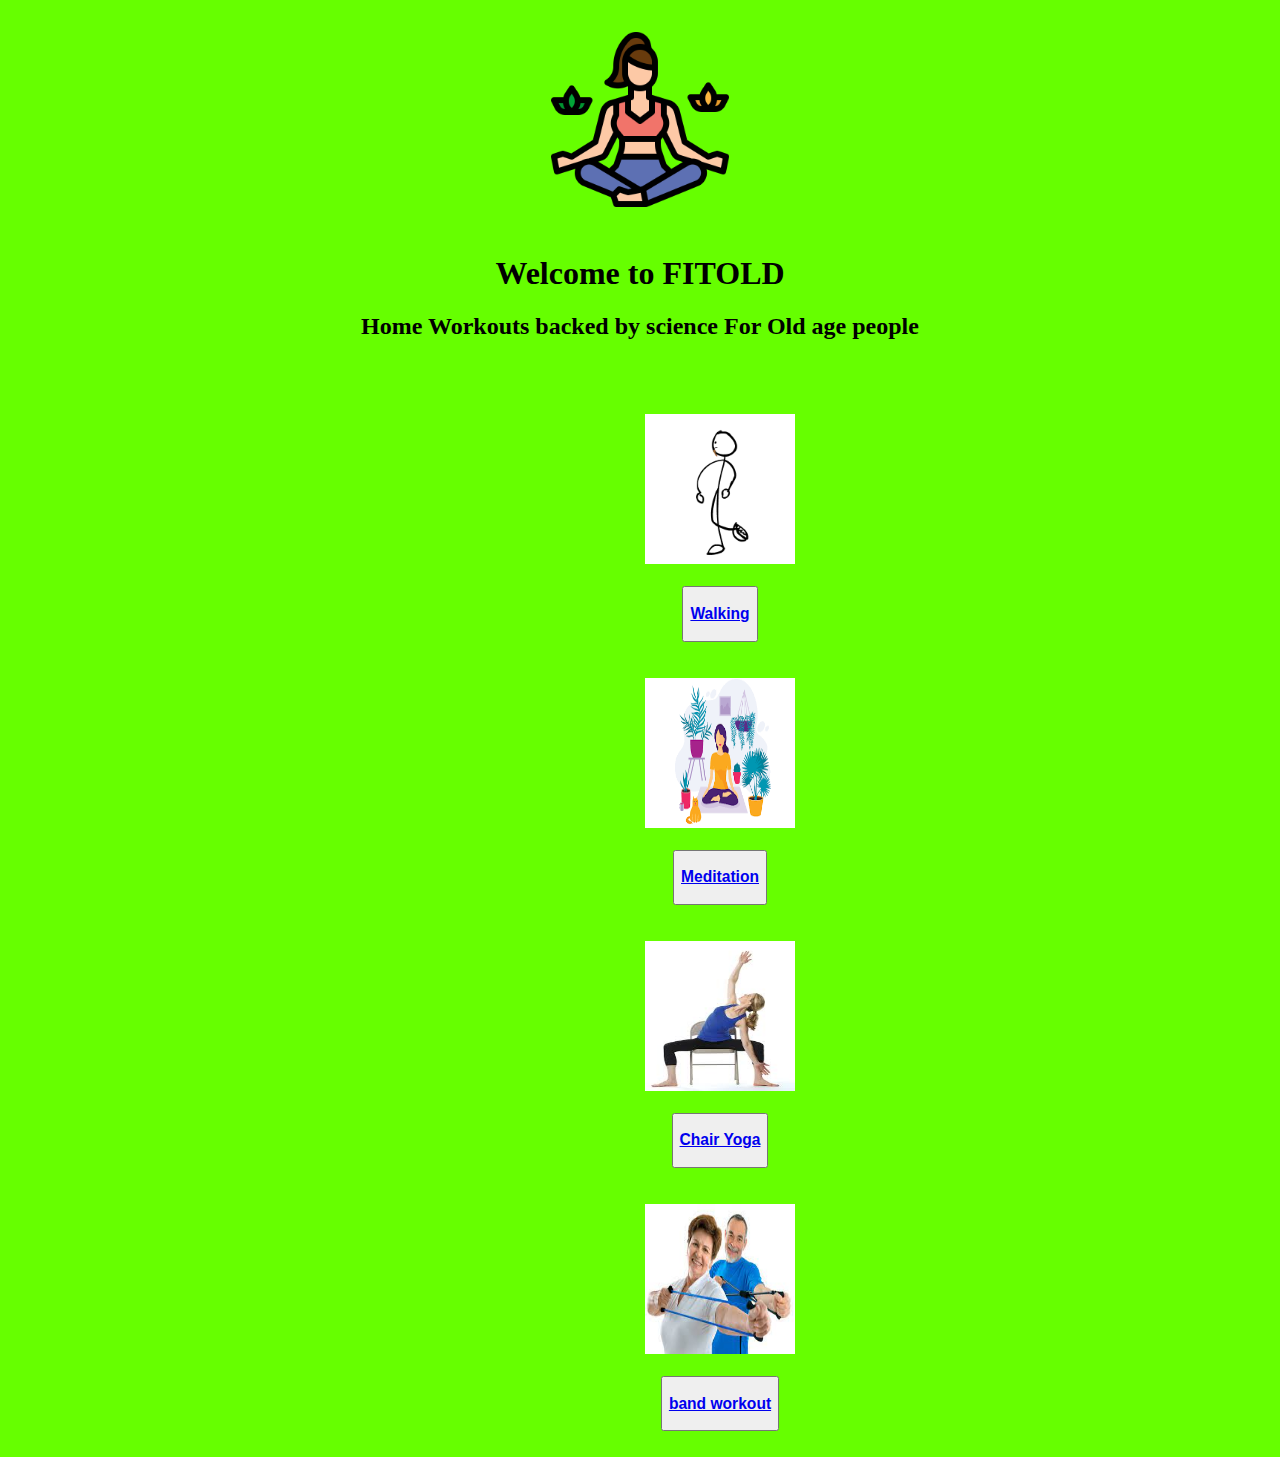
<file: index.html>
<!DOCTYPE html>
<html lang="en">
<head>
    <meta charset="UTF-8">
    <meta http-equiv="X-UA-Compatible" content="IE=edge">
    <meta name="viewport" content="width=device-width, initial-scale=1.0">
    <link rel="stylesheet" href="style.css">
    <link rel="icon" href="meditation.png">   
    <link href="https://cdn.jsdelivr.net/npm/bootstrap@5.3.0-alpha1/dist/css/bootstrap.min.css" rel="stylesheet" integrity="sha384-GLhlTQ8iRABdZLl6O3oVMWSktQOp6b7In1Zl3/Jr59b6EGGoI1aFkw7cmDA6j6gD" crossorigin="anonymous">
 
    <title>FITOLD</title>
</head>
<body style="background-color: rgb(102, 255, 0); ">
        <br>
        <img class="i1" src="meditation.png" alt="Logo"><br>
        <h1>Welcome to FITOLD</h1>
        <h2>Home Workouts backed by science For Old age people</h2>
        <br><br>
        <div class="row">
            <div class="col" style="padding-left: 160px;"><br>
                <img style="width: 150px; height: 150px;" src="w1.png" alt=""><br><br>
                <button type="button" class="btn btn-outline-info"><h3><a href="walking.html">Walking</a></h3></button><br><br>
            </div>
            <div  class="col" style="padding-left: 160px;"><br>
                <img style="width: 150px; height: 150px;" src="m1.png" alt=""><br><br>
                <button type="button" class="btn btn-outline-info"><h3><a href="Meditation.html">Meditation</a></h3></button><br><br>
            </div>
            <div  class="col"  style="padding-left: 160px;"><br>
                <img style="width: 150px; height: 150px;" src="c1.png" alt=""><br><br>
                <button type="button" class="btn btn-outline-info"><h3><a href="Chair.html">Chair Yoga</a></h3></button><br><br>
            </div>
            <div class="col"  style="padding-left: 160px;"><br>
                <img style="width: 150px; height: 150px;" src="r1.png" alt=""><br><br>
                <button type="button" class="btn btn-outline-info"><h3><a href="Band.html">band workout</a></h3></button><br><br>
            </div>
        </div>
        <script>
            function showPopup() {
               sound.play();
              alert("Time to take Medicines!");
              
            }
          
            // set the time you want the message to appear
            var triggerHour = 7;
            var triggerMinutes = 00;
          
            // get the current time
            var date = new Date();
            var currentHour = date.getHours();
            var currentMinutes = date.getMinutes();
            var sound = new Audio("alert.mp3");
            var sound1 = new Audio("alert.mp3");
          
            // check if the current time matches the trigger time
            if(7<=currentHour<=21 && currentMinutes === 30 || currentMinutes === 00)
            {
                sound.play();
                alert("Drink Water");
            }
            if(currentHour === 7 && currentMinutes === 00)
            {
                sound.play();
                alert("Good Morning!");
                
            }
            else if(currentHour === 8 && currentMinutes === 00)
            {
                sound.play();
                alert("Time to take Breakfast!");
                
            }
            else if (currentHour === 8 && currentMinutes === 30) {
              showPopup();
            
            }
            else if(currentHour === 12 && currentMinutes === 30)
            {
                sound.play();
                alert("Time to take Lunch!");
                
            }
            else if (currentHour === 7 && currentMinutes === 30) {
              showPopup();
            }
            else if(currentHour === 14 && currentMinutes === 30)
            {
                sound.play();
                alert("Time to take Short nap!");
                
            }
            else if (currentHour === 16 && currentMinutes === 30) {
                alert("Wake Up!");
                sound.play();
            }
            else if(currentHour === 20 && currentMinutes === 00)
            {
                alert("Time to take Dinner!");
                sound.play();
            }
            else if (currentHour === 20 && currentMinutes === 30) {
              showPopup();
            }
            else if (currentHour >= 21) {
                sound.play();
                alert("Time to take Sleep!");
                
            }
          
            // setInterval to check for the trigger time every minute
            setInterval(() => {
              var date = new Date();
              var currentHour = date.getHours();
              var currentMinutes = date.getMinutes();
          
              if(7<=currentHour<=21 && currentMinutes === 30 || currentMinutes === 00)
            {
                alert("Drink Water");
            }
            }, 1800000); // 60000 milliseconds = 1 minute
          </script>
          
          
          
        


    
    
        
        
        

</body>
</html>
</file>
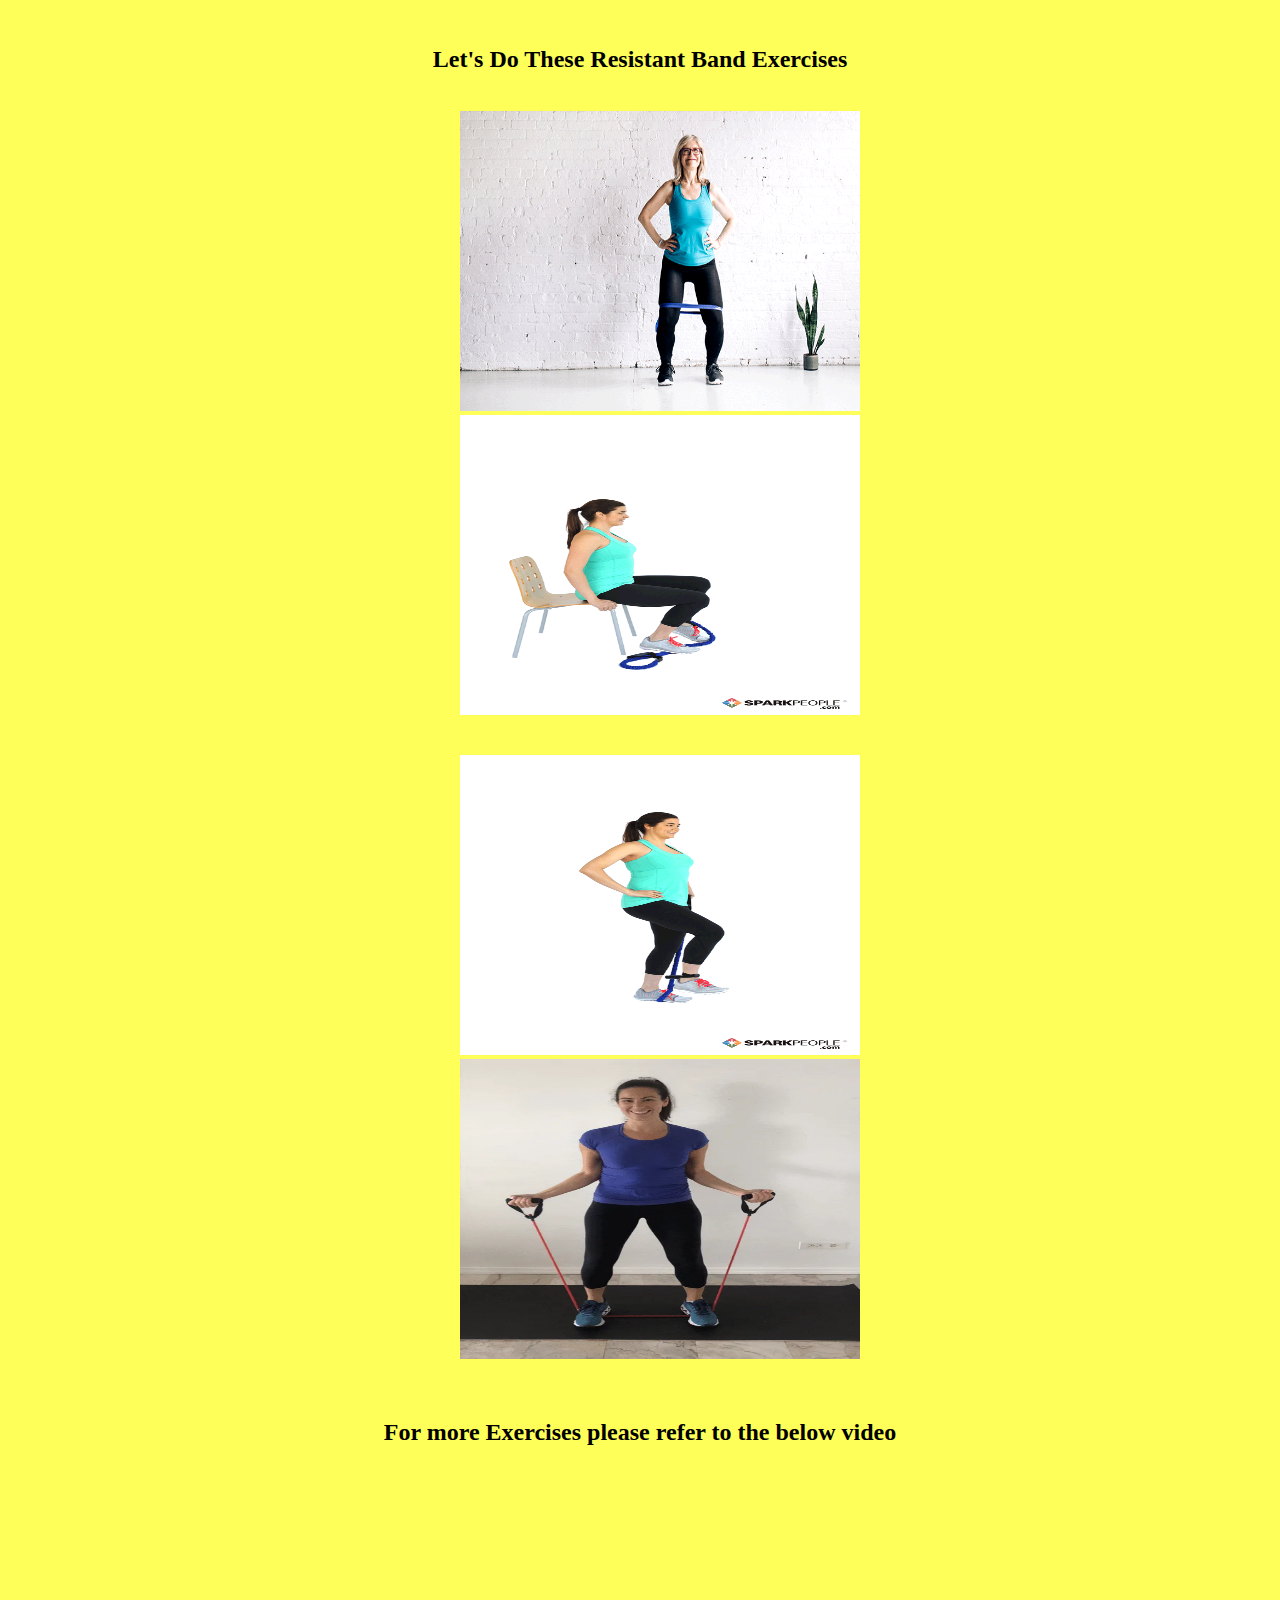
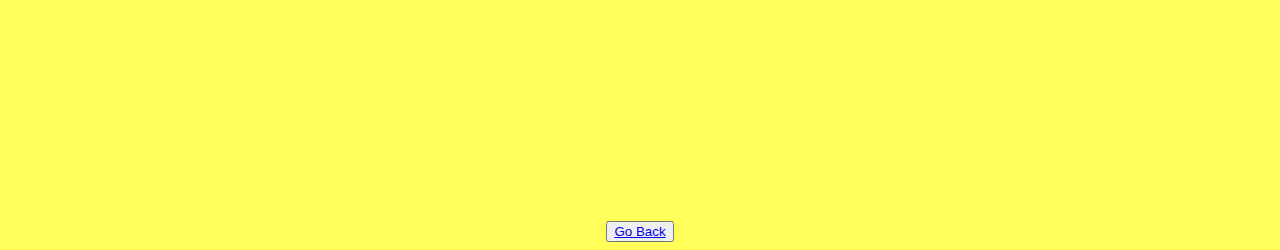
<file: Band.html>
<!DOCTYPE html>
<html lang="en">
<head>
    <meta charset="UTF-8">
    <meta http-equiv="X-UA-Compatible" content="IE=edge">
    <meta name="viewport" content="width=device-width, initial-scale=1.0">
    <title>FO-Chair_Yoga</title>
    <link rel="icon" href="c12.png">
    <link rel="stylesheet" href="style.css">
    <link href="https://cdn.jsdelivr.net/npm/bootstrap@5.3.0-alpha1/dist/css/bootstrap.min.css" rel="stylesheet" integrity="sha384-GLhlTQ8iRABdZLl6O3oVMWSktQOp6b7In1Zl3/Jr59b6EGGoI1aFkw7cmDA6j6gD" crossorigin="anonymous">

</head>
<body style="text-align: center; background-color: rgb(255, 255, 89);">
    <br>
    <h2>Let's Do These Resistant Band Exercises</h2><br>
    <div class="row">
        <div class="col-lg-6 col-md-12 col-sm-12" style="padding-left: 40px;">
            <img class="ci2" src="ba1.png" alt=""><br>
    
        </div>
        <div class="col-lg-6 col-md-12 col-sm-12" style="padding-left: 40px;">
            <img class="ci2" src="ba2.png" alt=""><br>
    
        </div>
    </div>
    <br>
    <br>
    <div class="row">
        <div class="col-lg-6 col-md-12 col-sm-12" style="padding-left: 40px;">
            <img class="ci2" src="ba3.png" alt=""><br>
    
        </div>
        <div class="col-lg-6 col-md-12 col-sm-12" style="padding-left: 40px;">
            <img class="ci2" src="ba4.png" alt=""><br>
    
        </div>
        

    </div>
    
<br>
<br>


<h2>For more Exercises please refer to the below video</h2><br>
<iframe width="560" height="315" src="https://www.youtube.com/embed/ZP9FKXGoBg8" title="YouTube video player" frameborder="0" allow="accelerometer; autoplay; clipboard-write; encrypted-media; gyroscope; picture-in-picture; web-share" allowfullscreen></iframe>
<br><br>




    <button type="button" class="btn btn-dark"><a href="index.html">Go Back</a></button>
    
</body>
</html>
</file>
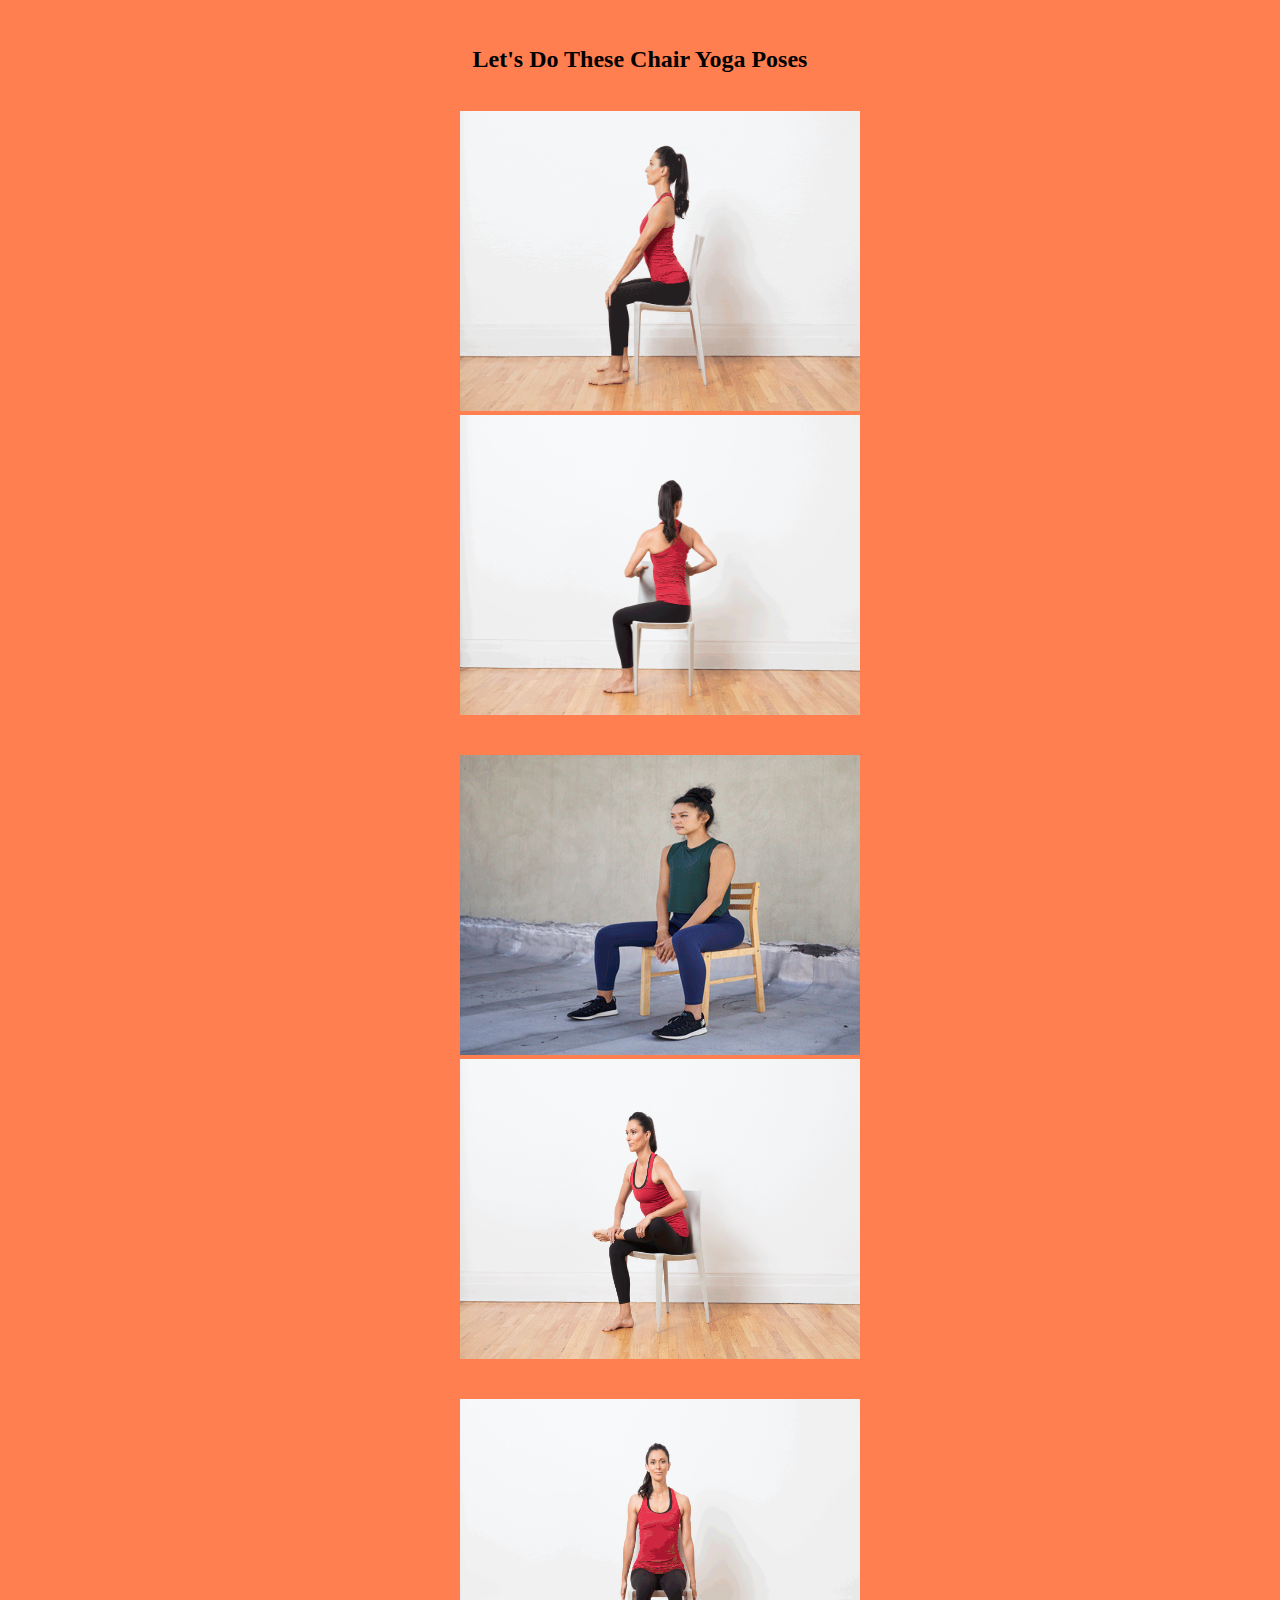
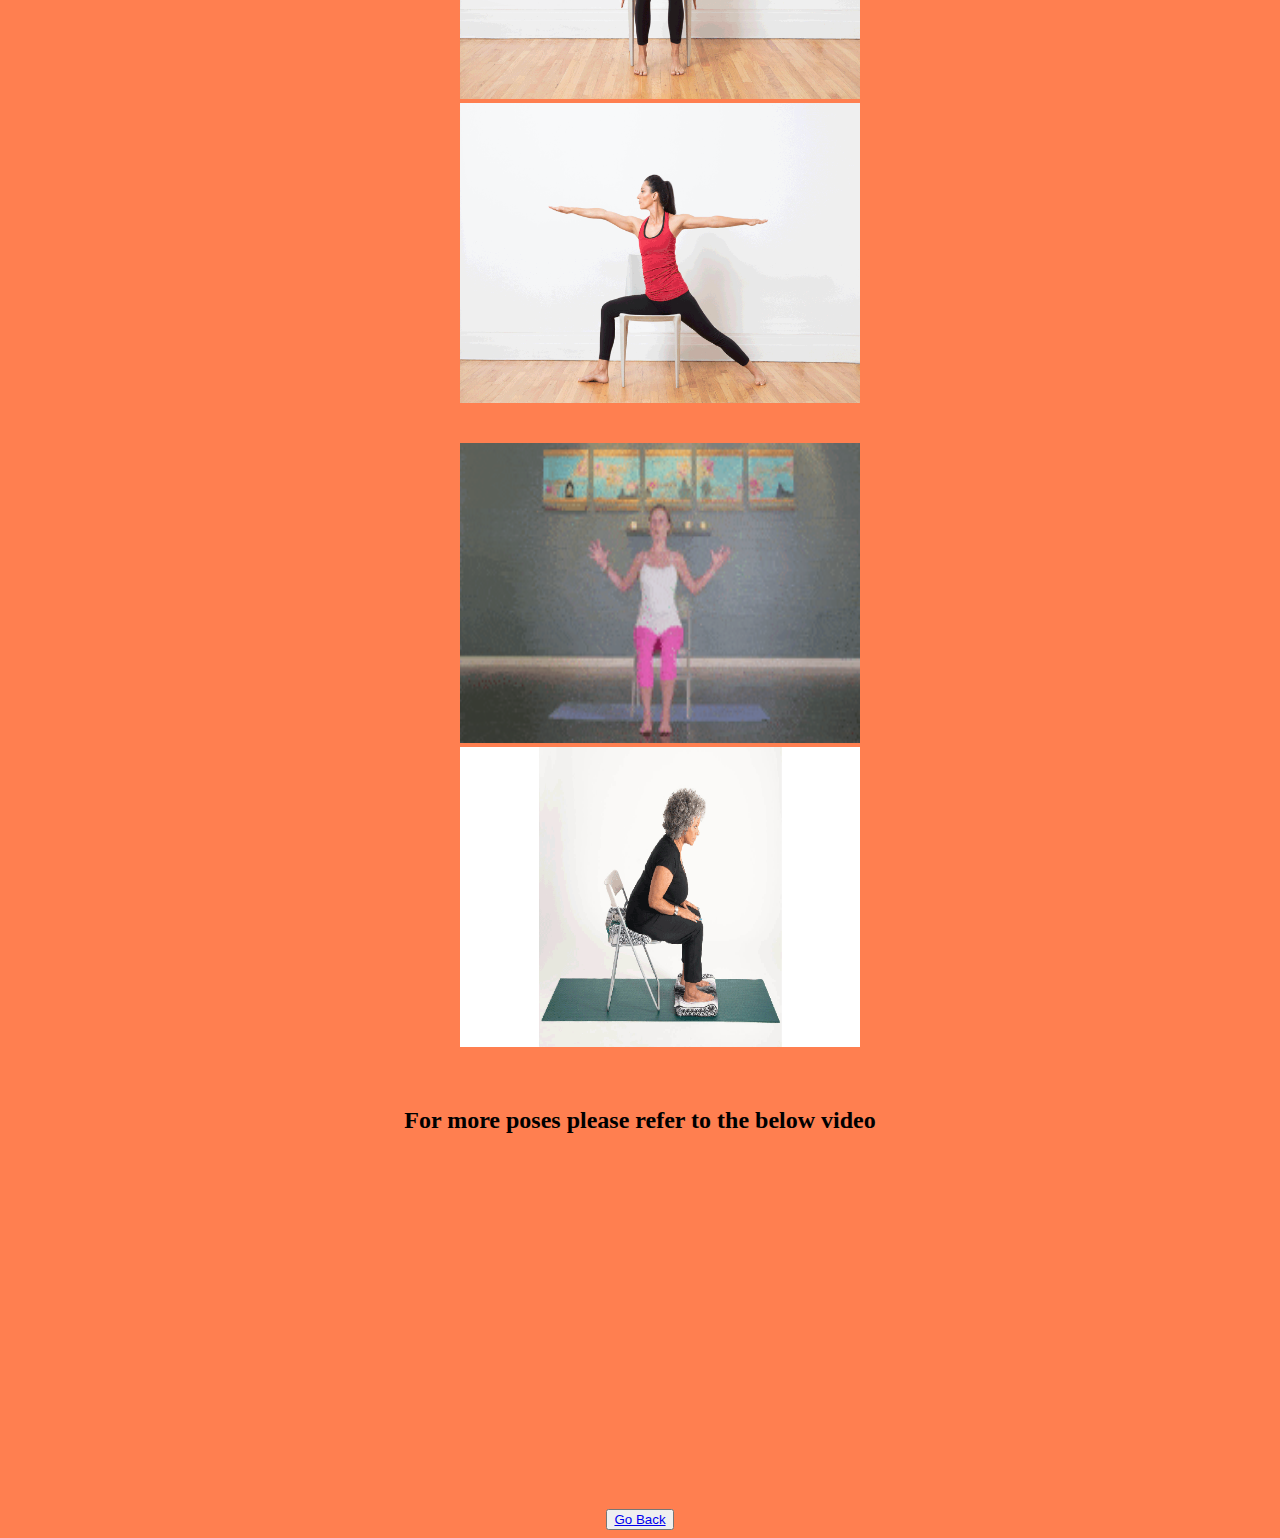
<file: Chair.html>
<!DOCTYPE html>
<html lang="en">
<head>
    <meta charset="UTF-8">
    <meta http-equiv="X-UA-Compatible" content="IE=edge">
    <meta name="viewport" content="width=device-width, initial-scale=1.0">
    <title>FO-Chair_Yoga</title>
    <link rel="icon" href="c12.png">
    <link rel="stylesheet" href="style.css">
    <link href="https://cdn.jsdelivr.net/npm/bootstrap@5.3.0-alpha1/dist/css/bootstrap.min.css" rel="stylesheet" integrity="sha384-GLhlTQ8iRABdZLl6O3oVMWSktQOp6b7In1Zl3/Jr59b6EGGoI1aFkw7cmDA6j6gD" crossorigin="anonymous">

</head>
<body style="text-align: center; background-color: coral;">
    <br>
    <h2>Let's Do These Chair Yoga Poses</h2><br>
    <div class="row">
        <div class="col-lg-6 col-md-12 col-sm-12" style="padding-left: 40px;">
            <img class="ci1" src="cy1.png" alt=""><br>
    
        </div>
        <div class="col-lg-6 col-md-12 col-sm-12" style="padding-left: 40px;">
            <img class="ci1" src="cy2.png" alt=""><br>
    
        </div>
    </div>
    <br>
    <br>
    <div class="row">
        <div class="col-lg-6 col-md-12 col-sm-12" style="padding-left: 40px;">
            <img class="ci1" src="cy3.png" alt=""><br>
    
        </div>
        <div class="col-lg-6 col-md-12 col-sm-12" style="padding-left: 40px;">
            <img class="ci1" src="cy4.png" alt=""><br>
    
        </div>
    </div>
    <br>
    <br>
    <div class="row">
        <div class="col-lg-6 col-md-12 col-sm-12" style="padding-left: 40px;">
            <img class="ci1" src="cy5.png" alt=""><br>
    
        </div>
        <div class="col-lg-6 col-md-12 col-sm-12" style="padding-left: 40px;">
            <img class="ci1" src="cy6.png" alt=""><br>
    
        </div>
    </div>
    <br>
    <br>
    <div class="row">
        <div class="col-lg-6 col-md-12 col-sm-12" style="padding-left: 40px;">
            <img class="ci1" src="cy7.png" alt=""><br>
    
        </div>
        <div class="col-lg-6 col-md-12 col-sm-12" style="padding-left: 40px;">
            <img class="ci1" src="chair2.png" alt=""><br>
    
        </div>

    </div>
    
<br>
<br>


<h2>For more poses please refer to the below video</h2><br>
<iframe width="560" height="315" src="https://www.youtube.com/embed/1DYH5ud3zHo" title="YouTube video player" frameborder="0" allow="accelerometer; autoplay; clipboard-write; encrypted-media; gyroscope; picture-in-picture; web-share" allowfullscreen></iframe>

<br><br>




    <button type="button" class="btn btn-dark"><a href="index.html">Go Back</a></button>
    
</body>
</html>
</file>
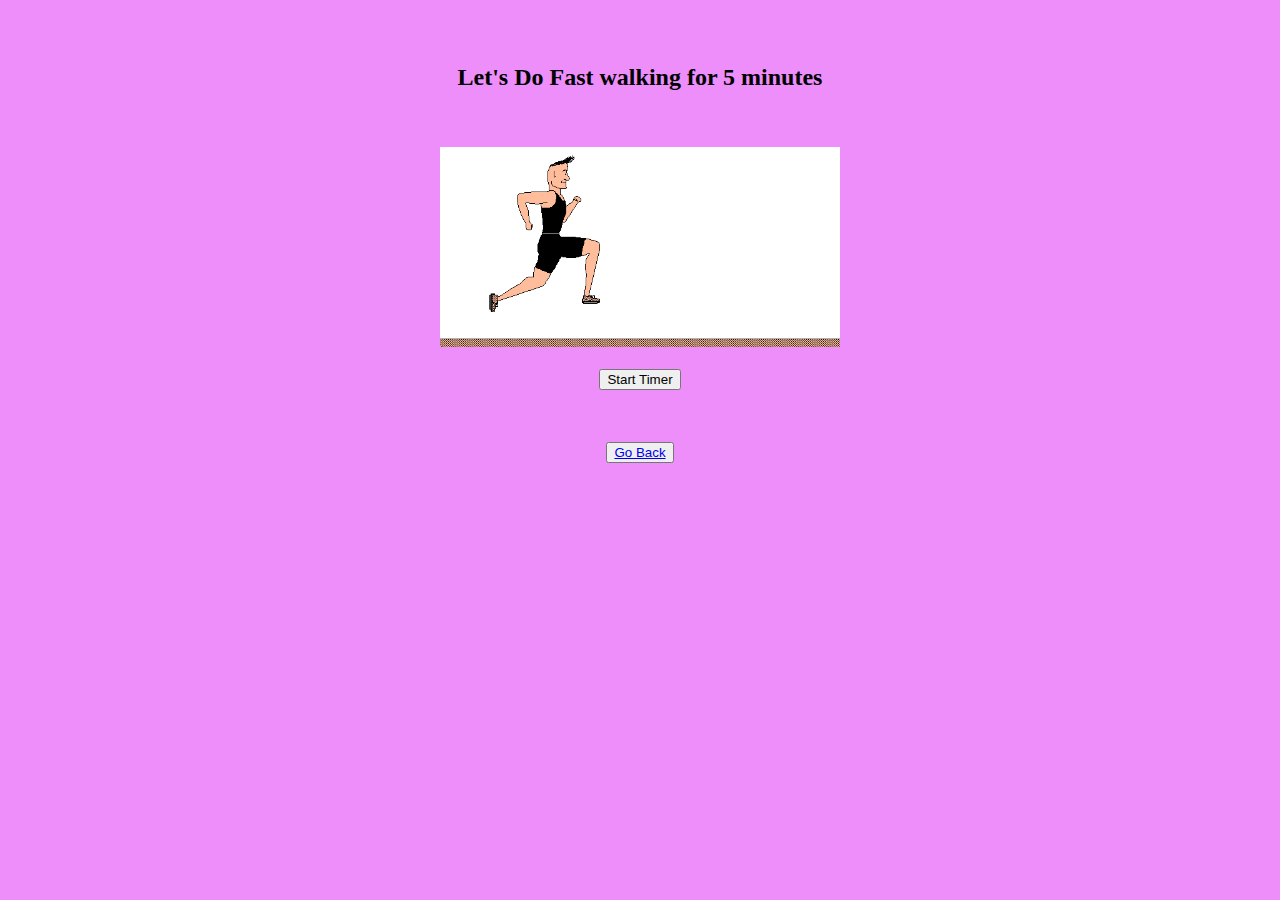
<file: fw.html>
<!DOCTYPE html>
<html lang="en">
<head>
    <meta charset="UTF-8">
    <meta http-equiv="X-UA-Compatible" content="IE=edge">
    <meta name="viewport" content="width=device-width, initial-scale=1.0">
    <title>Fast-Walking</title>
    <link rel="icon" href="walking.png">
    <link href="https://cdn.jsdelivr.net/npm/bootstrap@5.3.0-alpha1/dist/css/bootstrap.min.css" rel="stylesheet" integrity="sha384-GLhlTQ8iRABdZLl6O3oVMWSktQOp6b7In1Zl3/Jr59b6EGGoI1aFkw7cmDA6j6gD" crossorigin="anonymous">

</head>
<body style="background-color: rgb(237, 142, 250); text-align: center;">
    <br><br>
    <h2>Let's Do Fast walking for 5 minutes</h2><br><br>
    <img style="height: 200px; width: 400px;" src="fw.png" alt="">
    <br><br>
    <button class="btn btn-success" onclick="startTimer()">Start Timer</button>
<p id="timer"></p>

<script>
  var count = 300; // 5 minutes
  var counter;
  var timerDisplay = document.getElementById("timer");

  function startTimer() {
    counter = setInterval(timer, 1000);
  }

  function timer() {
    count = count - 1;
    if (count <= 0) {
      clearInterval(counter);
      timerDisplay.innerHTML = "Time's up!";
      return;
    }

    var seconds = count % 60;
    var minutes = Math.floor(count / 60);
    var time = minutes + ":" + seconds;
    timerDisplay.innerHTML = time;
  }
</script>
<br><br>
<button type="button" class="btn btn-dark"><a href="walking.html">Go Back</a></button>

    
</body>
</html>
</file>
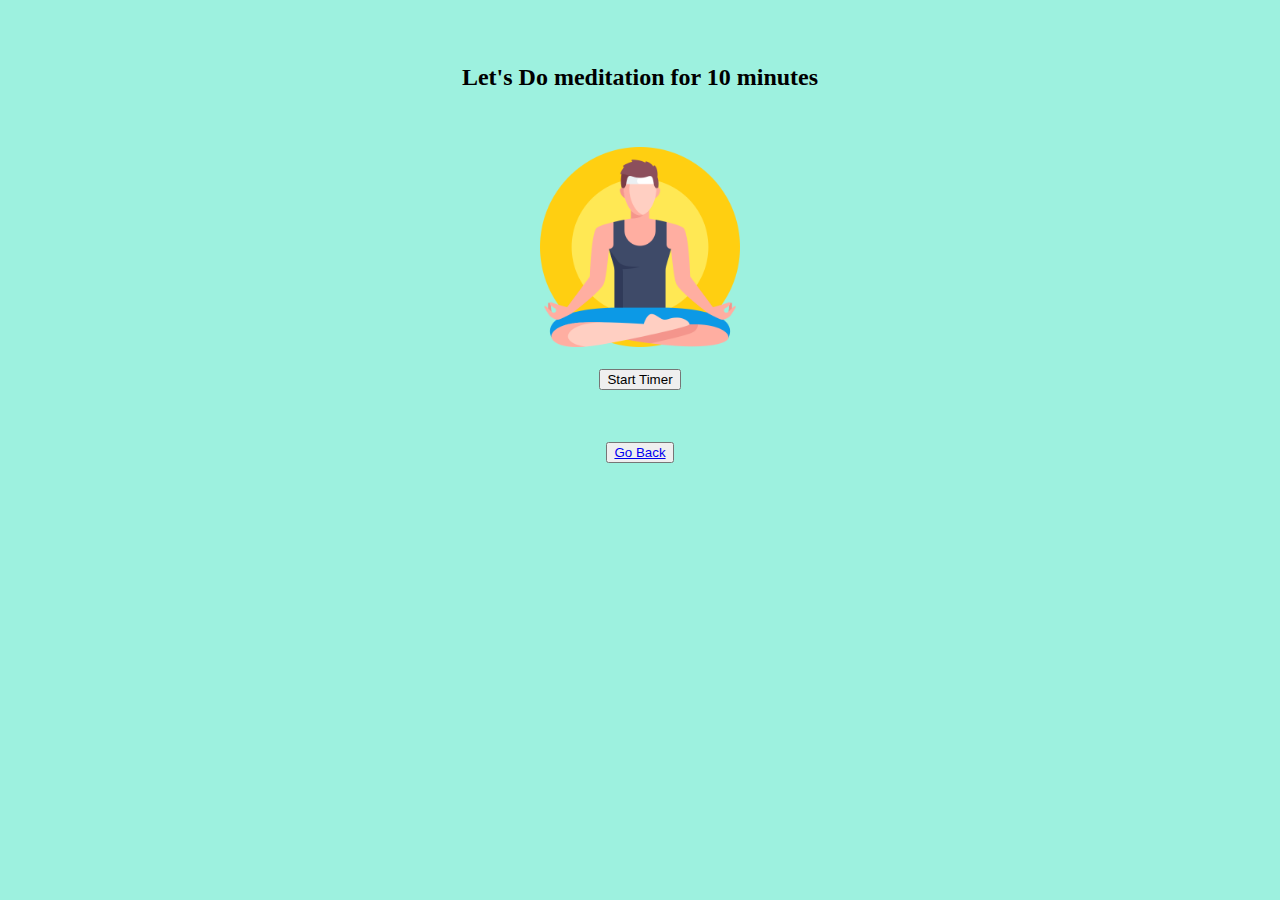
<file: Meditation.html>
<!DOCTYPE html>
<html lang="en">
<head>
    <meta charset="UTF-8">
    <meta http-equiv="X-UA-Compatible" content="IE=edge">
    <meta name="viewport" content="width=device-width, initial-scale=1.0">
    <link rel="stylesheet" href="style.css">
    <link rel="icon" href="meditation.png"> 
    <link href="https://cdn.jsdelivr.net/npm/bootstrap@5.3.0-alpha1/dist/css/bootstrap.min.css" rel="stylesheet" integrity="sha384-GLhlTQ8iRABdZLl6O3oVMWSktQOp6b7In1Zl3/Jr59b6EGGoI1aFkw7cmDA6j6gD" crossorigin="anonymous">

    <title>FO-Meditation</title>
</head>
<body style="background-color: #9DF1DF; text-align: center;">
    <br>
    <br>
    <h2>Let's Do meditation for 10 minutes</h2>
    <br>
    <br>
    <img src="meditation1.png" alt="meditation">
    <br><br>
    <button class="btn btn-success" onclick="startTimer()">Start Timer</button>
<p id="timer"></p>

<script>
  var count = 600; // 5 minutes
  var counter;
  var timerDisplay = document.getElementById("timer");

  function startTimer() {
    counter = setInterval(timer, 1000);
  }

  function timer() {
    count = count - 1;
    if (count <= 0) {
      clearInterval(counter);
      timerDisplay.innerHTML = "Time's up!";
      return;
    }

    var seconds = count % 60;
    var minutes = Math.floor(count / 60);
    var time = minutes + ":" + seconds;
    timerDisplay.innerHTML = time;
  }
</script>

    <br><br>
    <button type="button" class="btn btn-dark"><a href="index.html">Go Back</a></button>


</body>
</html>
</file>
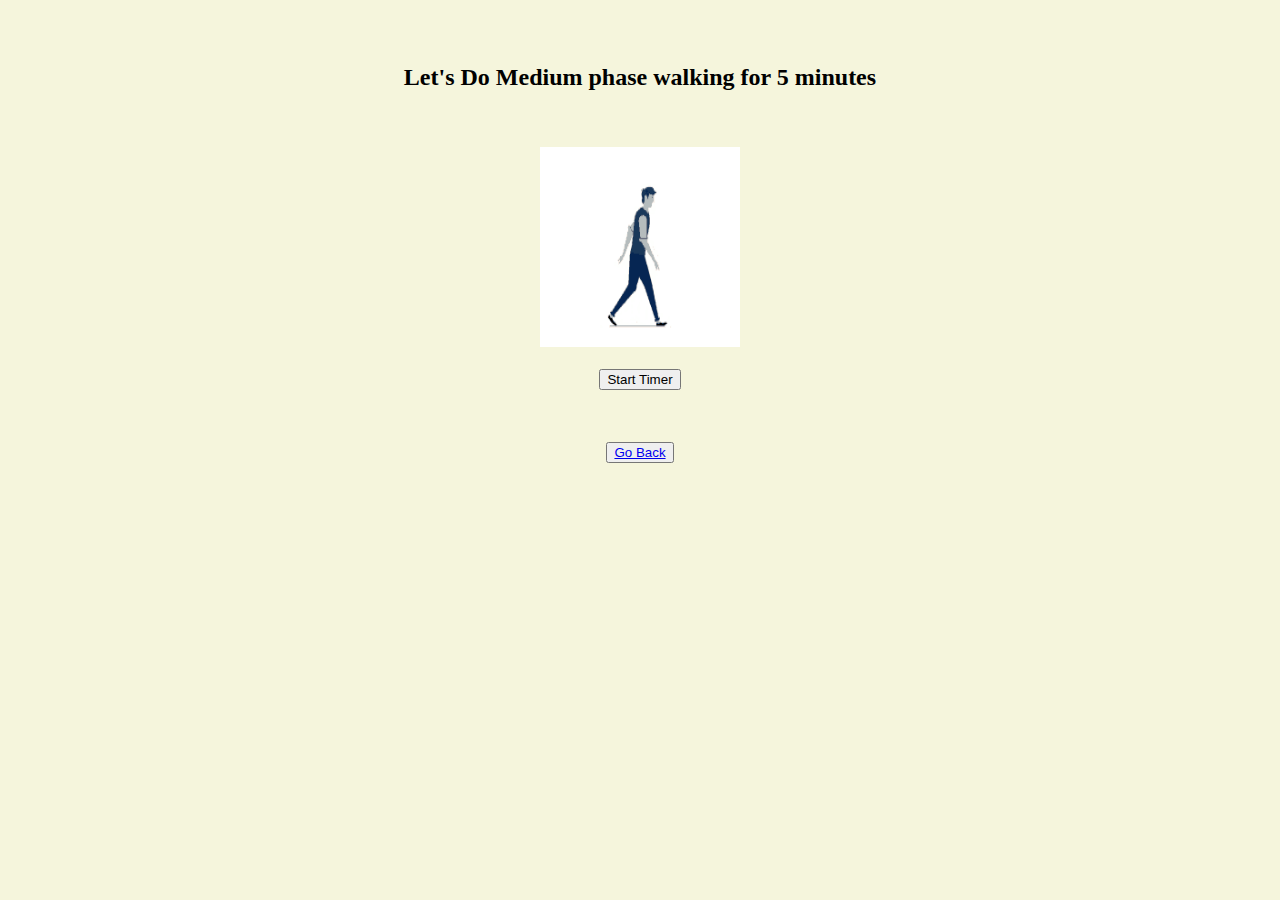
<file: mw.html>
<!DOCTYPE html>
<html lang="en">
<head>
    <meta charset="UTF-8">
    <meta http-equiv="X-UA-Compatible" content="IE=edge">
    <meta name="viewport" content="width=device-width, initial-scale=1.0">
    <title>Medium-phase-Walking</title>
    <link rel="icon" href="walking.png">
    <link href="https://cdn.jsdelivr.net/npm/bootstrap@5.3.0-alpha1/dist/css/bootstrap.min.css" rel="stylesheet" integrity="sha384-GLhlTQ8iRABdZLl6O3oVMWSktQOp6b7In1Zl3/Jr59b6EGGoI1aFkw7cmDA6j6gD" crossorigin="anonymous">

</head>
<body style="background-color: beige; text-align: center;">
    <br><br>
    <h2>Let's Do Medium phase walking for 5 minutes</h2>
    <br><br>
    <img style="height: 200px; width: 200px;" src="mw.png" alt="">
    <br><br>
    <button class="btn btn-success" onclick="startTimer()">Start Timer</button>
<p id="timer"></p>

<script>
  var count = 300; // 5 minutes
  var counter;
  var timerDisplay = document.getElementById("timer");

  function startTimer() {
    counter = setInterval(timer, 1000);
  }

  function timer() {
    count = count - 1;
    if (count <= 0) {
      clearInterval(counter);
      timerDisplay.innerHTML = "Time's up!";
      return;
    }

    var seconds = count % 60;
    var minutes = Math.floor(count / 60);
    var time = minutes + ":" + seconds;
    timerDisplay.innerHTML = time;
  }
</script>
<br><br>

<button type="button" class="btn btn-dark"><a href="walking.html">Go Back</a></button>

</body>
</html>
</file>
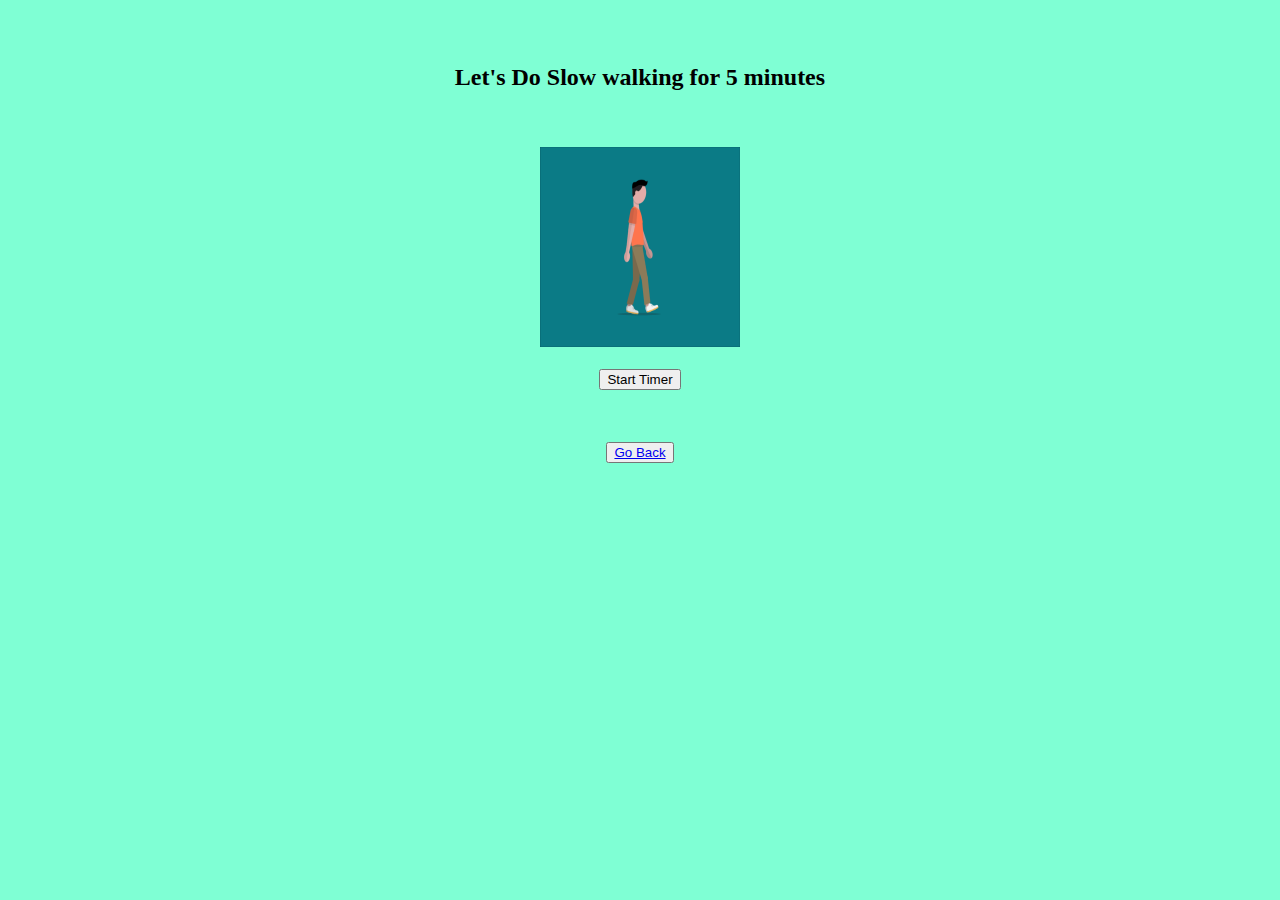
<file: sw.html>
<!DOCTYPE html>
<html lang="en">
<head>
    <meta charset="UTF-8">
    <meta http-equiv="X-UA-Compatible" content="IE=edge">
    <meta name="viewport" content="width=device-width, initial-scale=1.0">
    <title>Slow-Walking</title>
    <link rel="icon" href="walking.png">
    <link href="https://cdn.jsdelivr.net/npm/bootstrap@5.3.0-alpha1/dist/css/bootstrap.min.css" rel="stylesheet" integrity="sha384-GLhlTQ8iRABdZLl6O3oVMWSktQOp6b7In1Zl3/Jr59b6EGGoI1aFkw7cmDA6j6gD" crossorigin="anonymous">

</head>
<body style="background-color: aquamarine; text-align: center;">
    <br><br>
    <h2>Let's Do Slow walking for 5 minutes</h2><br><br>
    <img style="height: 200px; width: 200px;" src="sw.png" alt="">
    <br><br>
    <button class="btn btn-success" onclick="startTimer()">Start Timer</button>
<p id="timer"></p>

<script>
  var count = 300; // 5 minutes
  var counter;
  var timerDisplay = document.getElementById("timer");

  function startTimer() {
    counter = setInterval(timer, 1000);
  }

  function timer() {
    count = count - 1;
    if (count <= 0) {
      clearInterval(counter);
      timerDisplay.innerHTML = "Time's up!";
      return;
    }

    var seconds = count % 60;
    var minutes = Math.floor(count / 60);
    var time = minutes + ":" + seconds;
    timerDisplay.innerHTML = time;
  }
</script>
<br><br>

<button type="button" class="btn btn-dark"><a href="walking.html">Go Back</a></button>
</body>
</html>
</file>
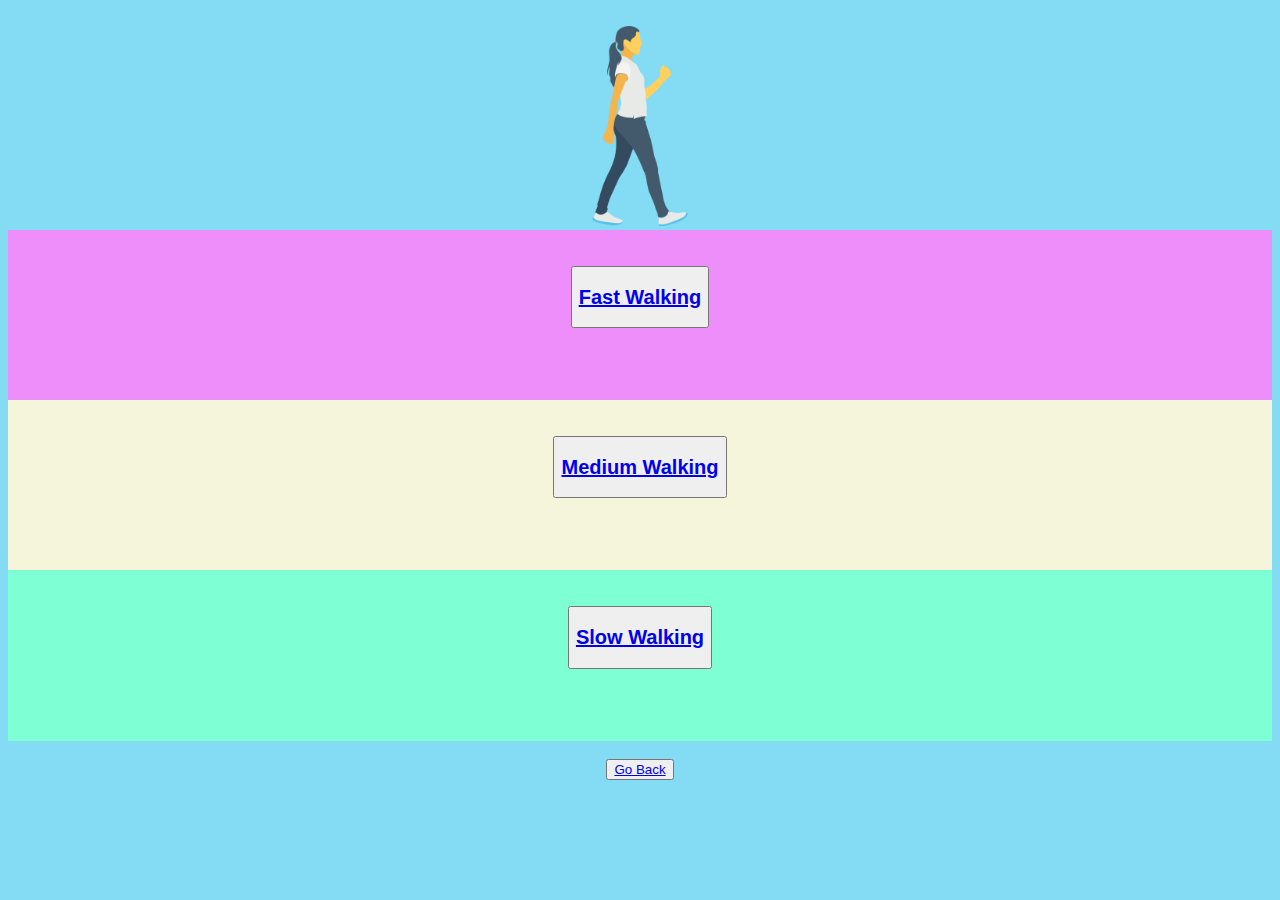
<file: walking.html>
<!DOCTYPE html>
<html lang="en">
<head>
    <meta charset="UTF-8">
    <meta http-equiv="X-UA-Compatible" content="IE=edge">
    <meta name="viewport" content="width=device-width, initial-scale=1.0">
    <link rel="stylesheet" href="style.css">
    <link rel="icon" href="walking.png">
    <link href="https://cdn.jsdelivr.net/npm/bootstrap@5.3.0-alpha1/dist/css/bootstrap.min.css" rel="stylesheet" integrity="sha384-GLhlTQ8iRABdZLl6O3oVMWSktQOp6b7In1Zl3/Jr59b6EGGoI1aFkw7cmDA6j6gD" crossorigin="anonymous">

    <title>FO-Walking</title>
</head>
<body style="text-align: center;">
    <br>
    <img style="height: 200px; width: 200px;" src="walking.png" alt="">
    <div style="background-color: rgb(237, 142, 250);">
        <br>
        <br>
        <button style="margin-top: auto;" type="button" class="btn btn-outline-success"><h2><a href="fw.html">Fast Walking</a></h2></button><br><br><br>
        <br>
        <br>

    </div>
    <div style="background-color: beige;">
        <br>
        <br>

        <button type="button" class="btn btn-outline-success"><h2><a href="mw.html">Medium Walking</a></h2></button><br><br><br>
        <br><br>
    </div>
    <div style="background-color: aquamarine;">
        <br>
        <br>
        <button type="button" class="btn btn-outline-success"><h2><a href="sw.html">Slow Walking</a></h2></button><br><br><br>
        <br><br>
    </div>
    <br>
    <button type="button" class="btn btn-dark"><a href="index.html">Go Back</a></button>
    <br>
</body>
</html>
</file>
<file: style.css>
body{
    background-color: #83dbf4;
    text-align: center;
}
h1
{
    text-align: center;
}
h2
{
    text-align: center;
}
img{
    position: relative;
    margin-left: auto;
    margin-right: auto;
    height: 200px;
    width: 200px;
    
    align-items: center;
}
/*button
{
    align-items: center;
    
    text-decoration: none;
    color: black;
}*/
.i1
{
    height: 100px;
    width: 100px;
    display: block;
    margin-left: auto;
    margin-right: auto;
    width: 15%;
    height: 25%;
}
.b1 {
    display: flex;
    justify-content: center;
    align-items: center;
    
  }
  .ci1
  {
    height: 300px;
    width: 400px;
  }
  .ci2
  {
    height: 300px;
    width: 400px;
  }
</file>
